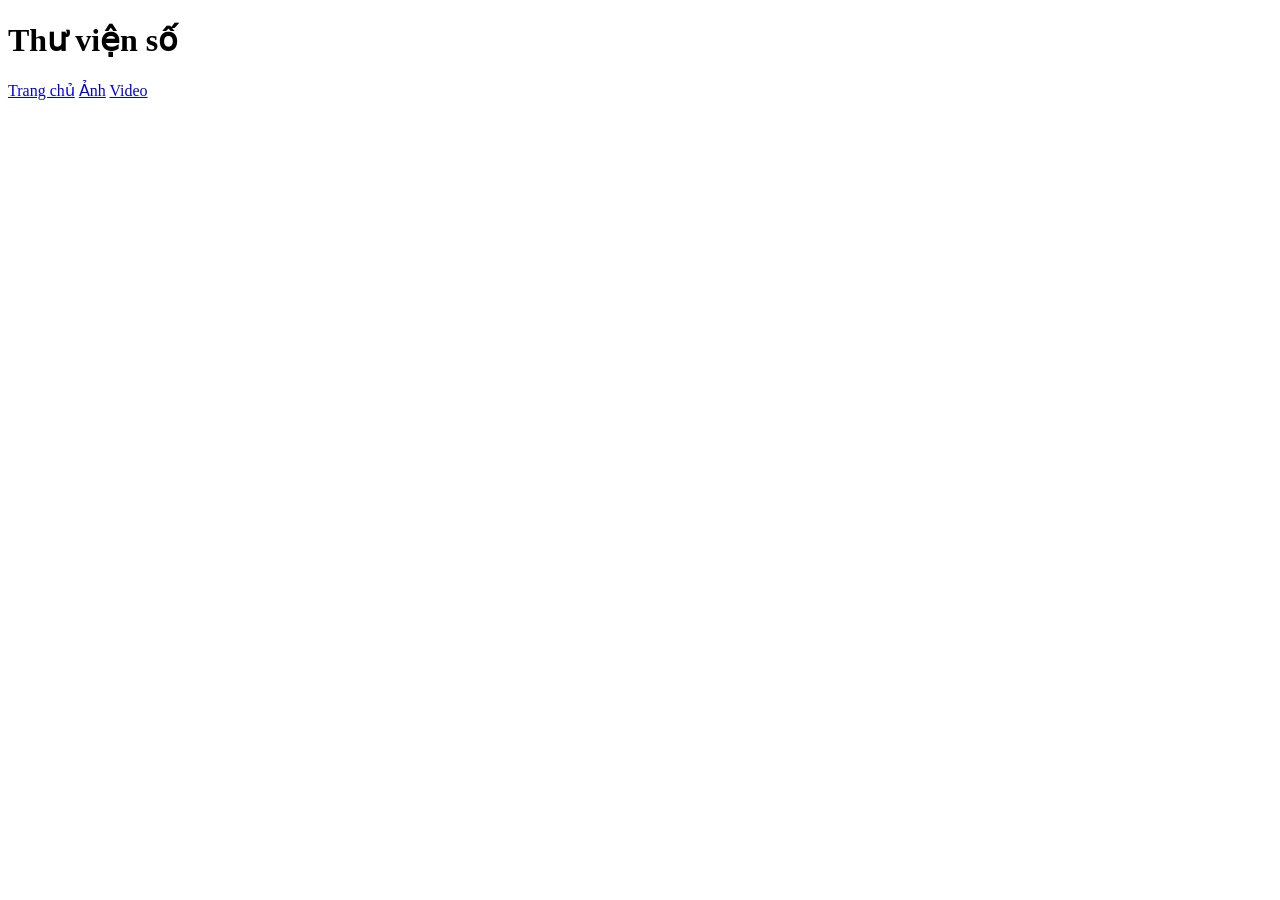
<file: index.html>
<!DOCTYPE html>
<html lang="en">
<head>
    <meta charset="UTF-8">
    <meta name="viewport" content="width=device-width, initial-scale=1.0">

    <title>Document</title>

    <link rel="stylesheet" href="style.css">
</head>

<body>
    <h1> Thư viện số</h1>

     <nav>
        <a href="index.html">Trang chủ</a>
        <a href="images.html">Ảnh</a>
        <a href="videos.html">Video</a>
    </nav>
    
</body>

</html>
</file>
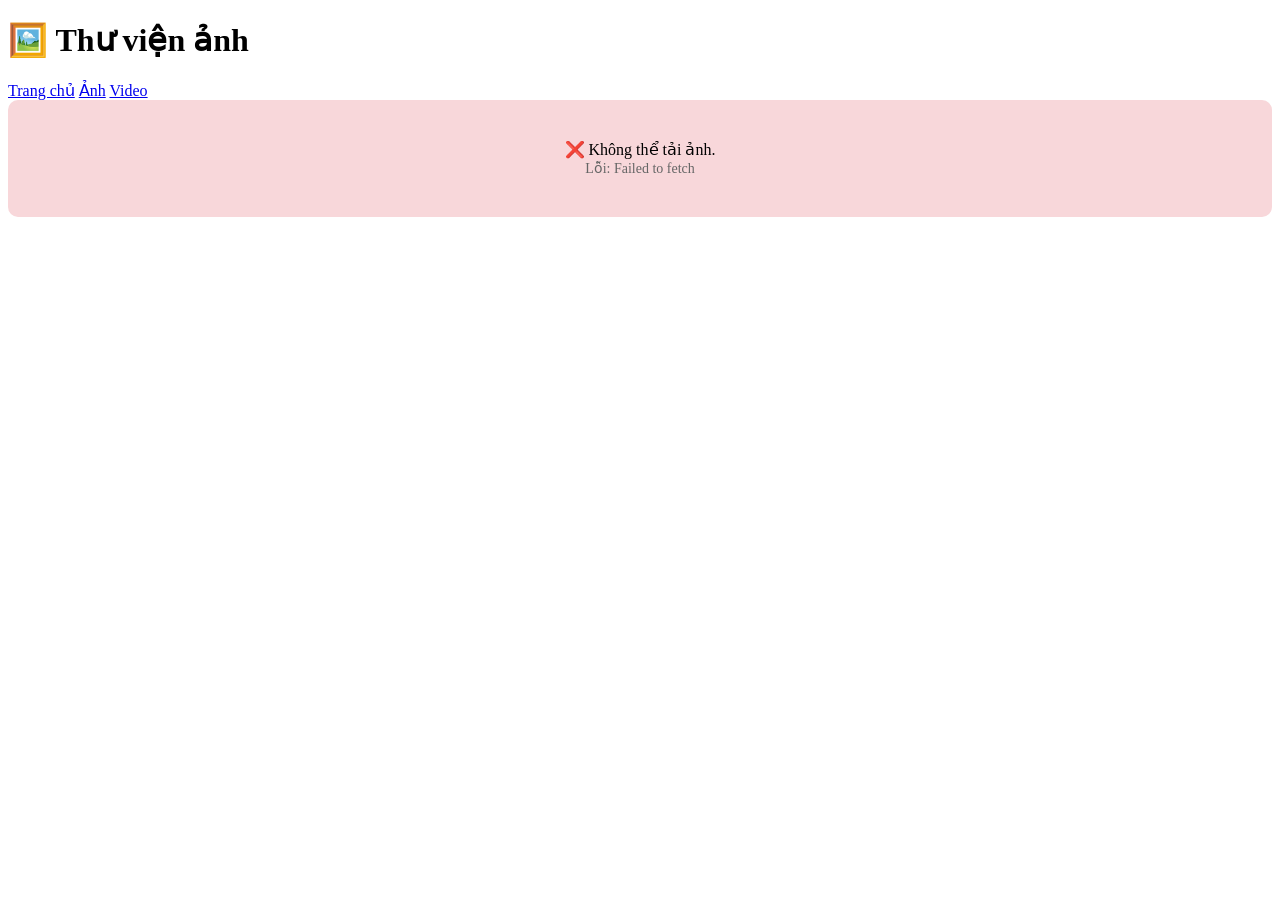
<file: images.html>
<!DOCTYPE html>
<html lang="vi">
<head>
    <meta charset="UTF-8">
    <meta name="viewport" content="width=device-width, initial-scale=1.0">

    <title>Thư viện ảnh</title>

    <link rel="stylesheet" href="style.css">
</head>

<body>

    <h1>🖼️ Thư viện ảnh</h1>

    <nav>
        <a href="index.html">Trang chủ</a>
        <a href="images.html">Ảnh</a>
        <a href="videos.html">Video</a>
    </nav>

    <div id="gallery">
        <p>⏳ Đang tải ảnh...</p>
    </div>

    <script src="script.js"></script>

</body>
</html>
</file>
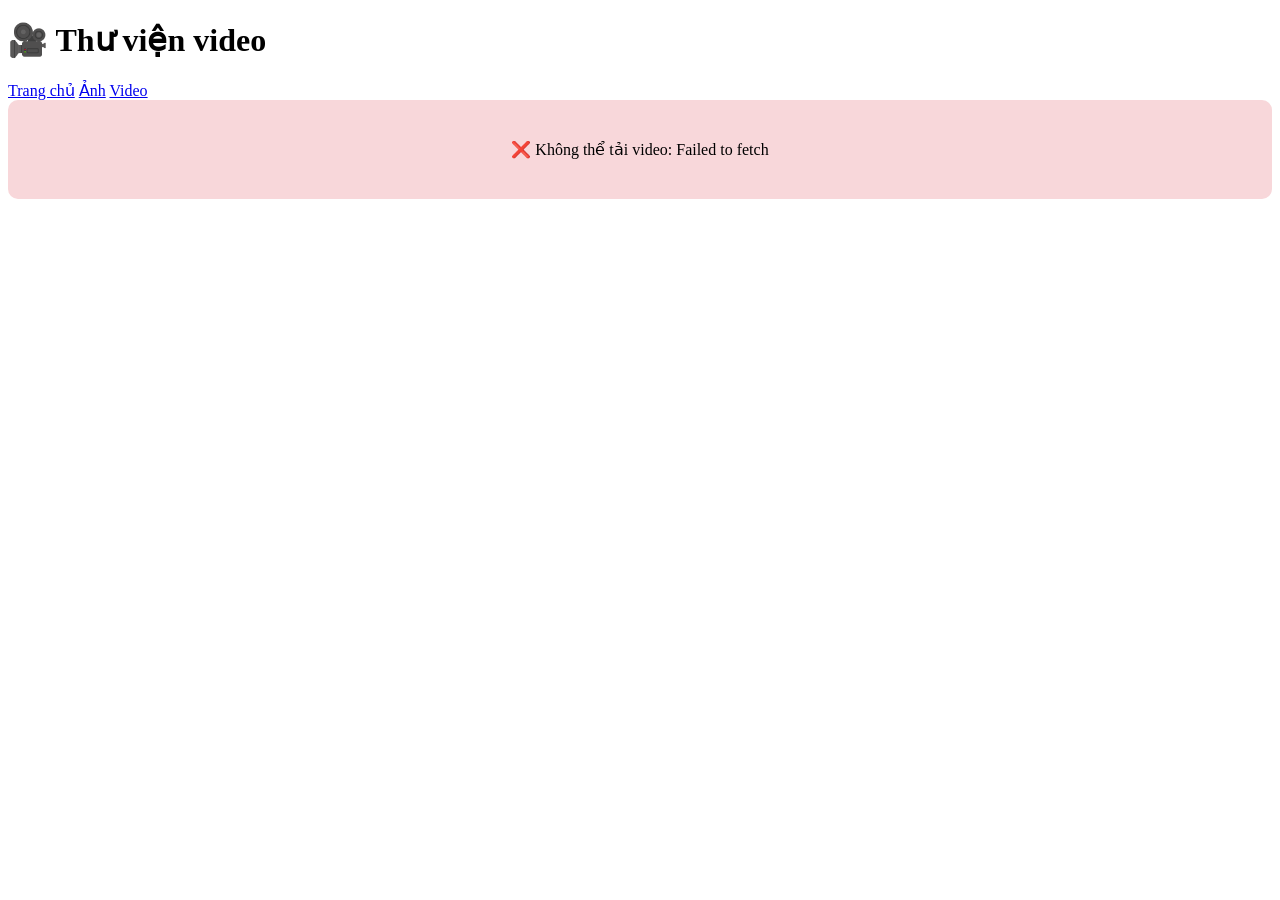
<file: videos.html>
<!DOCTYPE html>
<html lang="vi">
<head>
    <meta charset="UTF-8">
    <meta name="viewport" content="width=device-width, initial-scale=1.0">

    <title>Thư viện video</title>

    <link rel="stylesheet" href="style.css">
</head>

<body>

    <h1>🎥 Thư viện video</h1>

    <nav>
        <a href="index.html">Trang chủ</a>
        <a href="images.html">Ảnh</a>
        <a href="videos.html">Video</a>
    </nav>

    <div id="videos">
        <p>⏳ Đang tải video...</p>
    </div>

    <script src="script.js"></script>

</body>
</html>
</file>
<file: style.css>
/* ====== ALBUM WRAPPER - TẠO KHOẢNG CÁCH GIỮA CÁC ALBUM ====== */
.album-wrapper {
    margin-bottom: 50px;  /* Khoảng cách giữa các album */
    padding-bottom: 20px;
    border-bottom: 3px dashed #e0e0e0;  /* Đường kẻ phân cách */
}

.album-wrapper:last-child {
    border-bottom: none;  /* Album cuối cùng không có đường kẻ */
}

.album-title {
    font-size: 24px;
    font-weight: 700;
    color: #1a1a2e;
    margin: 30px 0 20px 0;
    padding: 10px 20px;
    background: linear-gradient(135deg, #667eea 0%, #764ba2 100%);
    color: white;
    border-radius: 10px;
    display: inline-block;
}

.grid {
    display: grid;
    grid-template-columns: repeat(auto-fill, minmax(250px, 1fr));
    gap: 15px;
    max-width: 1200px;
    margin: 0 auto;
}

.image-item {
    background: white;
    border-radius: 10px;
    overflow: hidden;
    box-shadow: 0 4px 12px rgba(0,0,0,0.1);
    transition: transform 0.3s ease, box-shadow 0.3s ease;
}

.image-item:hover {
    transform: scale(1.03);
    box-shadow: 0 8px 24px rgba(0,0,0,0.15);
}

.image-item img {
    width: 100%;
    height: 250px;
    object-fit: cover;
    display: block;
}

@media (max-width: 600px) {
    .grid {
        grid-template-columns: repeat(auto-fill, minmax(150px, 1fr));
        gap: 10px;
    }
    .image-item img {
        height: 150px;
    }
    .album-title {
        font-size: 18px;
        padding: 8px 15px;
    }
}

.category {
    margin-bottom: 70px;
}

.category-title {
    font-size: 32px;
    margin: 40px 0 25px 0;
    padding: 12px 25px;

    color: white;

    background:
        linear-gradient(
            135deg,
            #667eea 0%,
            #764ba2 100%
        );

    border-radius: 12px;

    display: inline-block;
}

.statistics {
    text-align: center;
    color: #28a745;
    font-size: 18px;
    margin-bottom: 30px;
}

.error {
    text-align: center;
    padding: 40px;
    background: #f8d7da;
    border-radius: 10px;
}

/* ====== VIDEO GALLERY ====== */
.video-grid {
    display: grid;
    grid-template-columns: repeat(auto-fill, minmax(280px, 1fr));
    gap: 20px;
    max-width: 1200px;
    margin: 0 auto 40px auto;
}

.video-card {
    background: white;
    border-radius: 12px;
    overflow: hidden;
    box-shadow: 0 4px 12px rgba(0,0,0,0.1);
    cursor: pointer;
    transition: transform 0.3s ease, box-shadow 0.3s ease;
}

.video-card:hover {
    transform: translateY(-5px);
    box-shadow: 0 8px 24px rgba(0,0,0,0.15);
}

.video-thumbnail {
    position: relative;
    padding-bottom: 56.25%; /* 16:9 */
    height: 0;
    overflow: hidden;
    background: #000;
}

.video-thumbnail img {
    position: absolute;
    top: 0;
    left: 0;
    width: 100%;
    height: 100%;
    object-fit: cover;
}

.play-button {
    position: absolute;
    top: 50%;
    left: 50%;
    transform: translate(-50%, -50%);
    width: 60px;
    height: 60px;
    background: rgba(255, 0, 0, 0.85);
    border-radius: 50%;
    display: flex;
    align-items: center;
    justify-content: center;
    font-size: 28px;
    color: white;
    transition: all 0.3s ease;
    box-shadow: 0 0 30px rgba(0,0,0,0.5);
}

.video-card:hover .play-button {
    transform: translate(-50%, -50%) scale(1.1);
    background: rgba(255, 0, 0, 1);
}

.video-title {
    font-size: 15px;
    font-weight: 600;
    padding: 12px 15px 5px 15px;
    margin: 0;
    color: #1a1a2e;
    display: -webkit-box;
    -webkit-line-clamp: 2;
    -webkit-box-orient: vertical;
    overflow: hidden;
    text-overflow: ellipsis;
    height: 52px;
}

.video-date {
    font-size: 12px;
    color: #888;
    padding: 0 15px 12px 15px;
    margin: 0;
}

@media (max-width: 600px) {
    .video-grid {
        grid-template-columns: 1fr;
        gap: 15px;
    }
    .video-title {
        font-size: 14px;
        height: 44px;
    }
    .play-button {
        width: 50px;
        height: 50px;
        font-size: 22px;
    }
}

/* ====== CATEGORY SECTION (DÙNG CHUNG CHO ẢNH VÀ VIDEO) ====== */
.category-section {
    margin-bottom: 60px;
}

.category-section:last-child {
    margin-bottom: 0;
}
</file>
